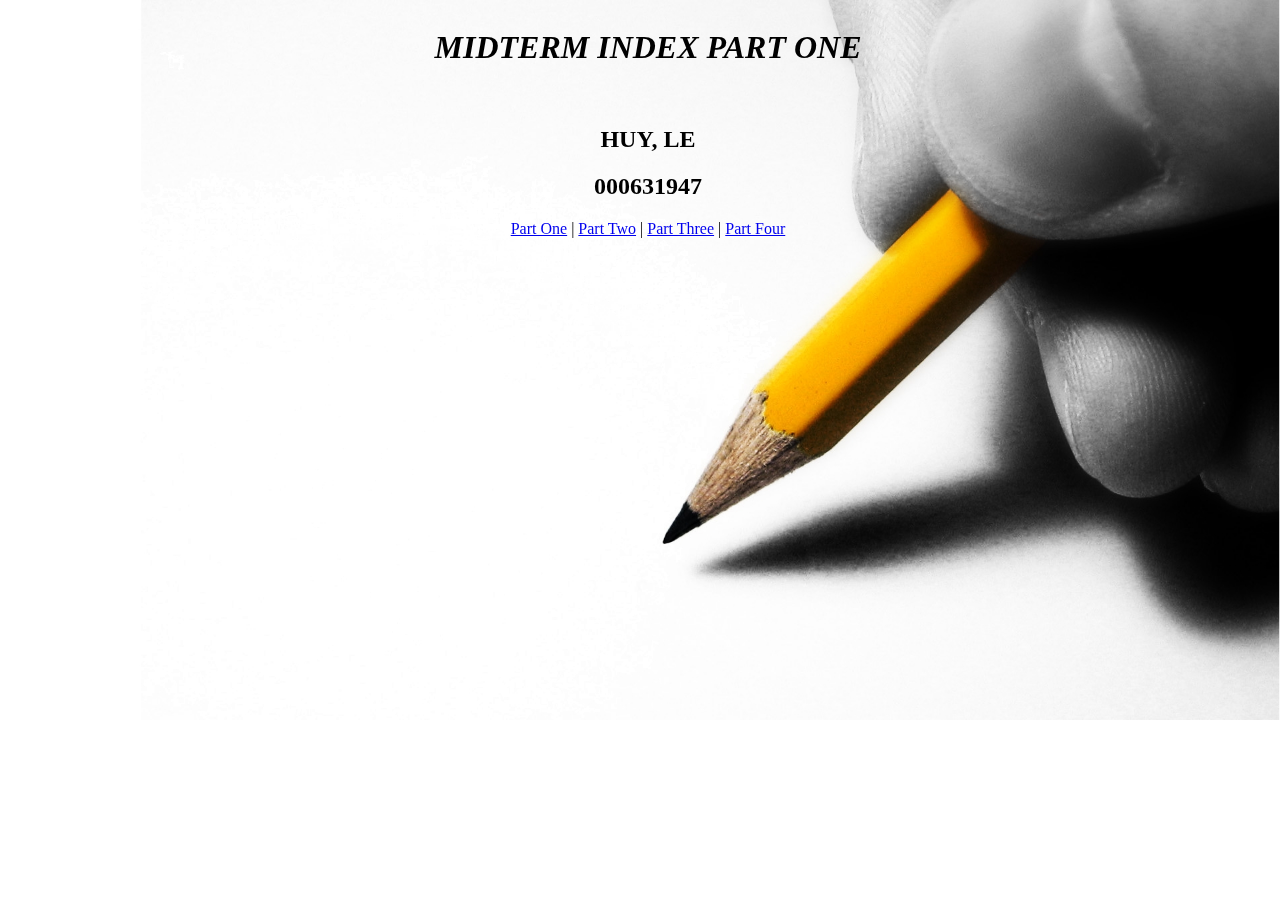
<file: index.html>
<!DOCTYPE html>
<html lang="en">
<head>
    <link rel="stylesheet" type="text/css" href="index_style.css">
    <meta charset="UTF-8">
    <title>Huy Le MidTerm PART ONE</title>
</head>
<body>

<h1>MIDTERM INDEX PART ONE</h1><br>
<h2>HUY, LE</h2>
<h2>000631947</h2>

<nav>
    <a href="index.html">Part One</a> |
    <a href="Part_Two.html">Part Two</a> |
    <a href="Part_Three.html">Part Three</a> |
    <a href="Part_Four.html">Part Four</a>
</nav>


</body>
</html>
</file>
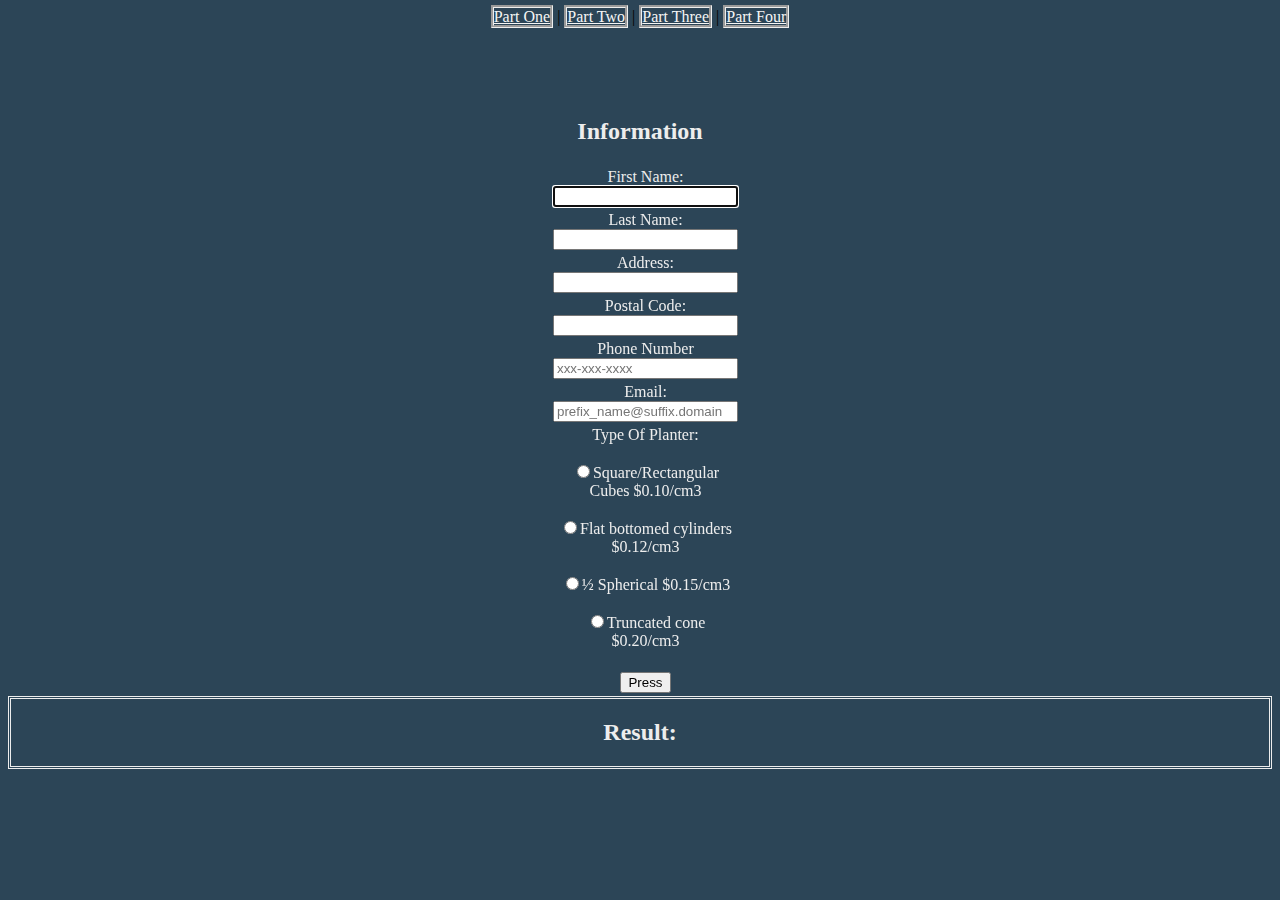
<file: Part_Four.html>
<!DOCTYPE html>
<html lang="en">
<head>
    <meta charset="UTF-8">
    <link rel="stylesheet" type="text/css" href="Part_Four_Style.css">
    <script type="text/javascript" src="Part_Four_Script.js"></script>
    <title>Huy Le MIDTERM PART FOUR</title>
</head>
<body>
<div id="navigation" style="text-align: center;">
    <nav>
        <a href="index.html">Part One</a> |
        <a href="Part_Two.html">Part Two</a> |
        <a href="Part_Three.html">Part Three</a> |
        <a href="Part_Four.html">Part Four</a>
    </nav>
    <br><br><br><br>
</div>
<div class="information" id="information">
    <form name="informationForm" method="get" onsubmit="return false">
        <h2>Information</h2>
        <table>
            <tr>
                <td>
                    First Name:<br>
                    <input type="text" name="firstname" maxlength="20" pattern=".{2,20}" required
                           title="2 characters minimum 20 characters max" autofocus>
                </td>
            </tr>
            <tr>
                <td>
                    Last Name:<br>
                    <input type="text" name="lastname" maxlength="20" pattern=".{2,20}" required
                           title="2 characters minimum 20 characters max">
                </td>
            </tr>
            <tr>
                <td>
                    Address:<br>
                    <input type="text" name="address" pattern=".{2,20}" required title="2 characters minimum">
                </td>
            </tr>
            <tr>
                <td>
                    Postal Code:<br>
                    <input type="text" name="code" required>
                </td>
            </tr>
            <tr>
                <td>
                    Phone Number<br>
                    <input type="tel" name="phoneNum" placeholder="xxx-xxx-xxxx" required>
                </td>
            </tr>
            <tr>
                <td>
                    Email:<br>
                    <input type="text" name="email" pattern="[a-z0-9._%+-]+@[a-z0-9.-]+\.[a-z]{2,3}$"
                           placeholder="prefix_name@suffix.domain" required
                           title="must be in format prefix_name@suffix.domain">
                </td>
            </tr>
            <tr>
                <td>
                    Type Of Planter: <br><br>
                    <input type="radio" name="typeOfPlanter" value="0.10">Square/Rectangular Cubes $0.10/cm3<br><br>

                    <input type="radio" name="typeOfPlanter" value="0.12">Flat bottomed cylinders $0.12/cm3<br><br>

                    <input type="radio" name="typeOfPlanter" value="0.15">½ Spherical $0.15/cm3<br><br>

                    <input type="radio" name="typeOfPlanter" value="0.20">Truncated cone $0.20/cm3<br><br>
                </td>
            </tr>
            <tr>
                <td>
                    <input type="submit" name="placeOrder" id="placeOrder" value="Press"
                           onClick="collectInfo();">
                </td>
            </tr>
        </table>
    </form>
</div>
<div class="showMeForSquareRectangular" id="showMeForSquareRectangular" style="display:none;">
    <form name="sqrRectConeForm" id="sqrRectConeForm">
        <h2>Dimensions</h2>
        <table>
            <tr>
                <td>
                    <input type="number" id="lengthForSqrRect">length <br>
                    <input type="number" id="widthForSqrRect">width<br>
                    <input type="number" id="heightForSqrRect">height<br>
                </td>
            </tr>
            <tr>
                <td>
                    <input type="button" name="sqrRectsButton" id="sqrRectButton" value="Place Order"
                           onClick="calculateInfoSqrRect();">
                </td>
            </tr>
        </table>
    </form>
</div>
<div class="showMeForFlatBottomCylinder" id="showMeForFlatBottomCylinder" style="display:none;">
    <form name="flatBottomCylForm" id="flatBottomCylForm">
        <h2>Dimensions</h2>
        <table>
            <tr>
                <td>
                    <input type="number" id="radiusForCyl">radius <br>
                    <input type="number" id="heightForCyl">height<br>
                </td>
            </tr>
            <tr>
                <td>
                    <input type="button" name="cylsButton" id="cylButton" value="Place Order"
                           onClick="calculateInfoCyl();">
                </td>
            </tr>
        </table>
    </form>
</div>
<div class="showMeForSphere" id="showMeForSphere" style="display:none;">
    <form name="sphereForm" id="sphereForm">
        <h2>Dimensions</h2>
        <table>
            <tr>
                <td>
                    <input type="number" id="radiusForSphere">radius <br>
                </td>
            </tr>
            <tr>
                <td>
                    <input type="button" name="spheresButton" id="sphereButton" value="Place Order"
                           onClick="calculateInfoSphere();">
                </td>
            </tr>
        </table>
    </form>
</div>
<div class="showMeForCone" id="showMeForCone" style="display:none;">
    <form name="coneForm" id="coneForm">
        <h2>Dimensions</h2>
        <table>
            <tr>
                <td>
                    <input type="number" id="heightForCone">height <br>
                    <input type="number" id="radius1ForCone">radius 1 <br>
                    <input type="number" id="radius2ForCone">radius 2 <br>
                </td>
            </tr>
            <tr>
                <td>
                    <input type="button" name="conesButton" id="coneButton" value="Place Order"
                           onClick="calculateInfoCone();">
                </td>
            </tr>
        </table>
    </form>
</div>
<div class="result_position">
    <h2>Result: </h2>
    <span id="result"></span>
</div>
</body>
</html>
</file>
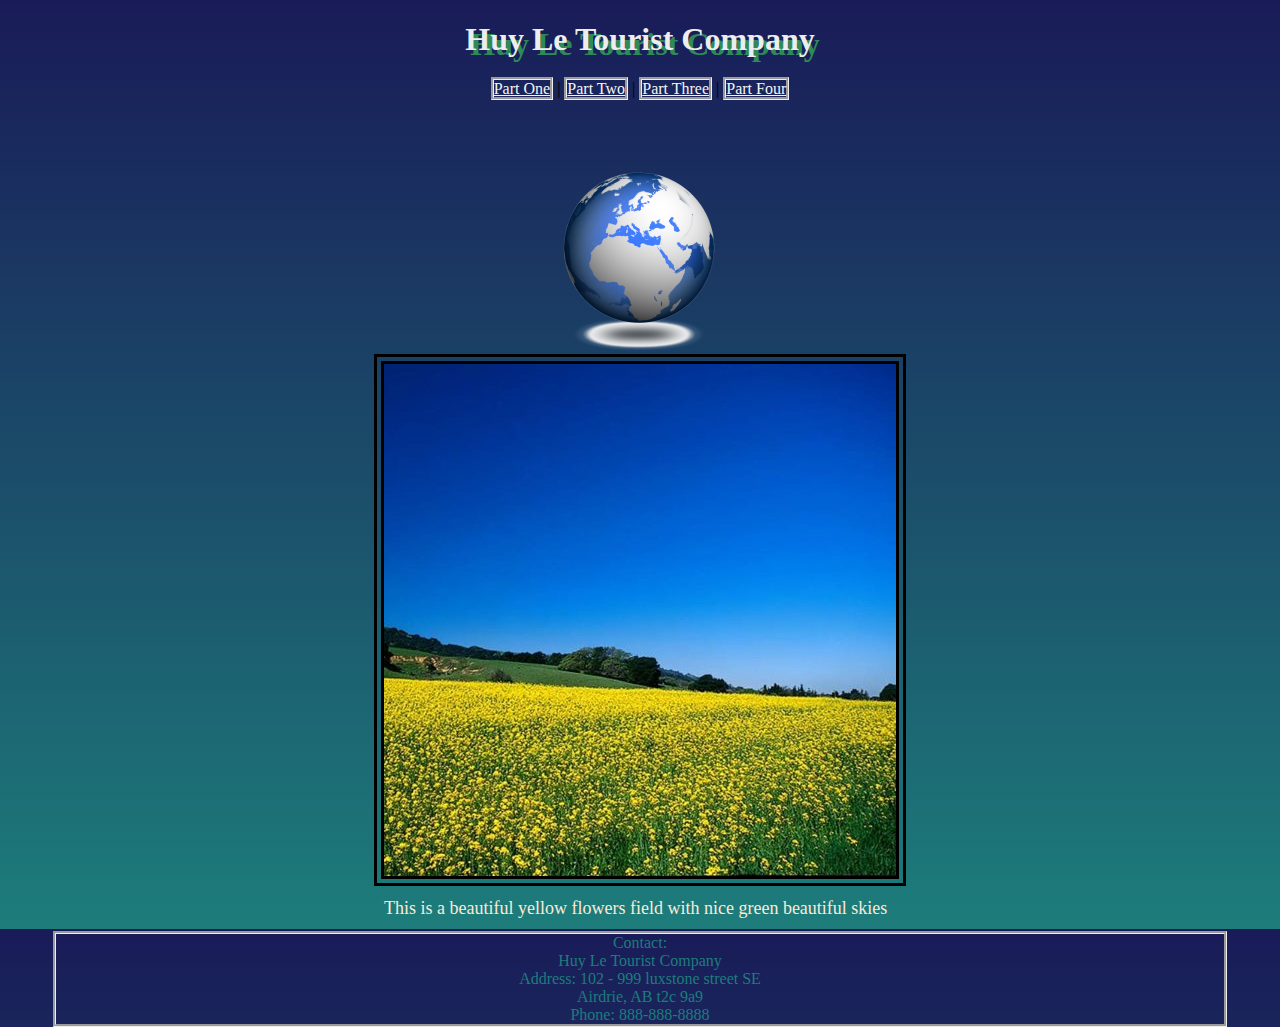
<file: Part_Three.html>
<!DOCTYPE html>
<html lang="en">
<head>
    <title>Huy Le Midterm PART THREE</title>
    <link href="Part_Three_Style.css" rel="stylesheet" type="text/css">
    <meta charset="UTF-8">
    <script src="jquery-3.1.1.js"></script>
    <script>

        var timeToFadeOut = 1000;
        var timeToFadeIn = 1000;
        var time = 3000;

        var myTravelSiteSlideShowClass = '.travelSiteSlideShow';

        $(function ()
        {
            $('#travelSiteSlideShow div:gt(0)').hide();
            setInterval(function ()
            {
                $('.travelSiteSlideShow :eq(0)').fadeOut(timeToFadeOut).next().fadeIn(timeToFadeIn).end().appendTo(myTravelSiteSlideShowClass);
            }, time);
        });
    </script>
</head>
<body>
<header>
    <h1>
        Huy Le Tourist Company
    </h1>
</header>

<div id="navigation" style="text-align: center;">
    <nav>
        <a href="index.html">Part One</a> |
        <a href="Part_Two.html">Part Two</a> |
        <a href="Part_Three.html">Part Three</a> |
        <a href="Part_Four.html">Part Four</a>
    </nav><br><br><br><br>
</div>

<div class="logo">
    <div style="text-align: center;">
        <img src="photos/earth_logo.png" alt="my earth">
    </div>
</div>


<div class="travelSiteSlideShow" id="travelSiteSlideShow">
    <div>
        <img src="travelsite/yellow.jpg" alt="yellow flowers"/>
        <p>This is a beautiful yellow flowers field with nice green beautiful skies</p>
    </div>
    <div>
        <img src="travelsite/green.jpg" alt="green lake"/>
        <p>This is a beautiful green lake with good reflections and trees</p>
    </div>
    <div>
        <img src="travelsite/lake.jpg" alt="sunset"/>
        <p>fantasic sunset view with nice view of mountains</p>
    </div>
    <div>
        <img src="travelsite/planet.jpg" alt="new planet"/>
        <p>new planet possibly?</p>
    </div>
    <div>
        <img src="travelsite/rocks.jpg" alt="rocky"/>
        <p>There are lots of rocks in this picture right by a nice fall of water</p>
    </div>
    <div>
        <img src="travelsite/sand.jpg" alt="sand view"/>
        <p>beautiful sand view with godrays and the colors are oh my gorgeous</p>
    </div>
    <div>
        <img src="travelsite/sunset.jpg" alt="nice sunset"/>
        <p>beautiful sunset</p>
    </div>
    <div>
        <img src="travelsite/tree.jpg" alt="trees for life"/>
        <p>beautiful trees and nice sky</p>
    </div>
</div>

<footer>
    <div id="contact">
        Contact:<br>
        Huy Le Tourist Company<br>
        Address: 102 - 999 luxstone street SE<br>
        Airdrie, AB t2c 9a9<br>
        Phone: 888-888-8888
    </div>
</footer>

</body>
</html>
</file>
<file: index_style.css>
body{
    text-align: center;
    height: auto;
    width: 100%;
    background-image: url("photos/pencil.jpg");
    background-repeat: no-repeat;
    background-size: cover;
    position: fixed;
    top: 0;
    left: 0;

}

h1{
    color: black;
    font-style: italic;
}
</file>
<file: Part_Four_Style.css>
body
{
    background-color: #2c4557;
}

.information form
{
    position: relative;
    text-align: center;
    border-radius: 2px;
    color: #ededed;
    width: 180px;
    margin: 0px auto;
}

.showMeForSquareRectangular form
{
    position: relative;
    text-align: center;
    border-radius: 2px;
    color: #ededed;
    width: 180px;
    margin: 0px auto;

}

.showMeForFlatBottomCylinder form
{
    position: relative;
    text-align: center;
    border-radius: 2px;
    color: #ededed;
    width: 180px;
    margin: 0px auto;
}

.showMeForSphere form
{
    position: relative;
    text-align: center;
    border-radius: 2px;
    color: #ededed;
    width: 180px;
    margin: 0px auto;
}

.showMeForCone form
{
    position: relative;
    text-align: center;
    border-radius: 2px;
    color: #ededed;
    width: 180px;
    margin: 0px auto;
}

.result_position
{
    color: #ededed;
    text-align: center;
    border: double;
    border-color: #ededed;
}

#navigation a
{
    border: groove;
    color: whitesmoke;

}
</file>
<file: Part_Three_Style.css>
body
{
    background-image: -webkit-gradient(
            linear,
            left top,
            left bottom,
            color-stop(0, #394F01),
            color-stop(1, #1888B8)
    );
    height: 900px;
    background-image: -o-linear-gradient(bottom, #191B58 0%, #1D7D7B 100%);
    background-image: -moz-linear-gradient(bottom, #191B58 0%, #1D7D7B 100%);
    background-image: -webkit-linear-gradient(bottom, #191B58 0%, #1D7D7B 100%);
    background-image: -ms-linear-gradient(bottom, #191B58 0%, #1D7D7B 100%);
    background-image: linear-gradient(to bottom, #191B58 0%, #1D7D7B 100%);
}

p
{
    font-size: 18px;
    color: antiquewhite;
}

.travelSiteSlideShow
{
    position: relative;
    height: 512px;
    width: 512px;
    margin: auto;

    border: double;
    border-width: 10px;
}

.travelSiteSlideShow > div
{
    position: absolute;
}

header
{
    text-shadow: 5px 5px seagreen;
    text-align: center;
    color: #ededed;
}

#contact
{
    color: #1D7D7B;
    border: groove;
    margin: 45px;
    text-align: center;
}

#navigation a
{
    border: groove;
    color: whitesmoke;

}
</file>
